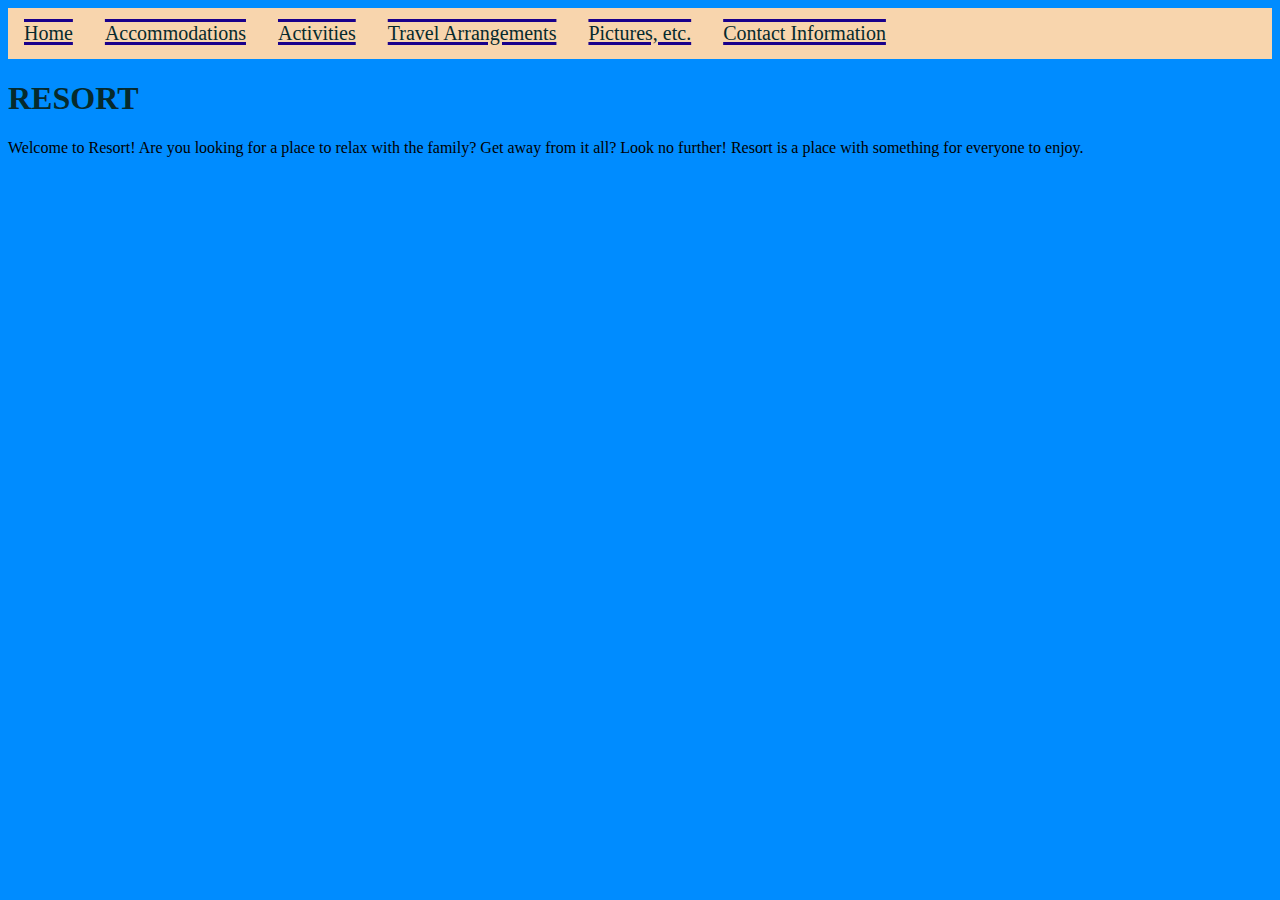
<file: index.html>
<!DOCTYPE html>
<html lang="en-US">

<head>
  <title>Resort Home Page</title>
  <link href="css/styles.css" rel="stylesheet">
</head>

<body>

  <div class="topnav">
    <a href="home.html">Home</a>
    <a href="accomodations.html">Accommodations </a>
    <a href="activities.html">Activities</a>
    <a href="travel-arrangements.html">Travel Arrangements</a>
    <a href="pictures-etc.html">Pictures, etc.</a>
    <a href="contact-information.html">Contact Information</a>
  </div>
  <h1>RESORT</h1>
  <p>Welcome to Resort! Are you looking for a place to relax with the family? Get away from it all? Look no further! Resort is a place with something for everyone to enjoy.</p>
  <!--
    <ul>
    <li> <a href="accomodations.html">Accommodations </a></li>
    <li> <a href="accomodations.html">Activities</a></li>
    <li> <a href="travel-arrangements.html">Travel Arrangements</a></li>
    <li> <a href="pictures-etc.html">Pictures, etc.</a></li>
    <li> <a href="contact-information.html">Contact Information</a></li>
  </ul>
-->
</body>

</html>
</file>
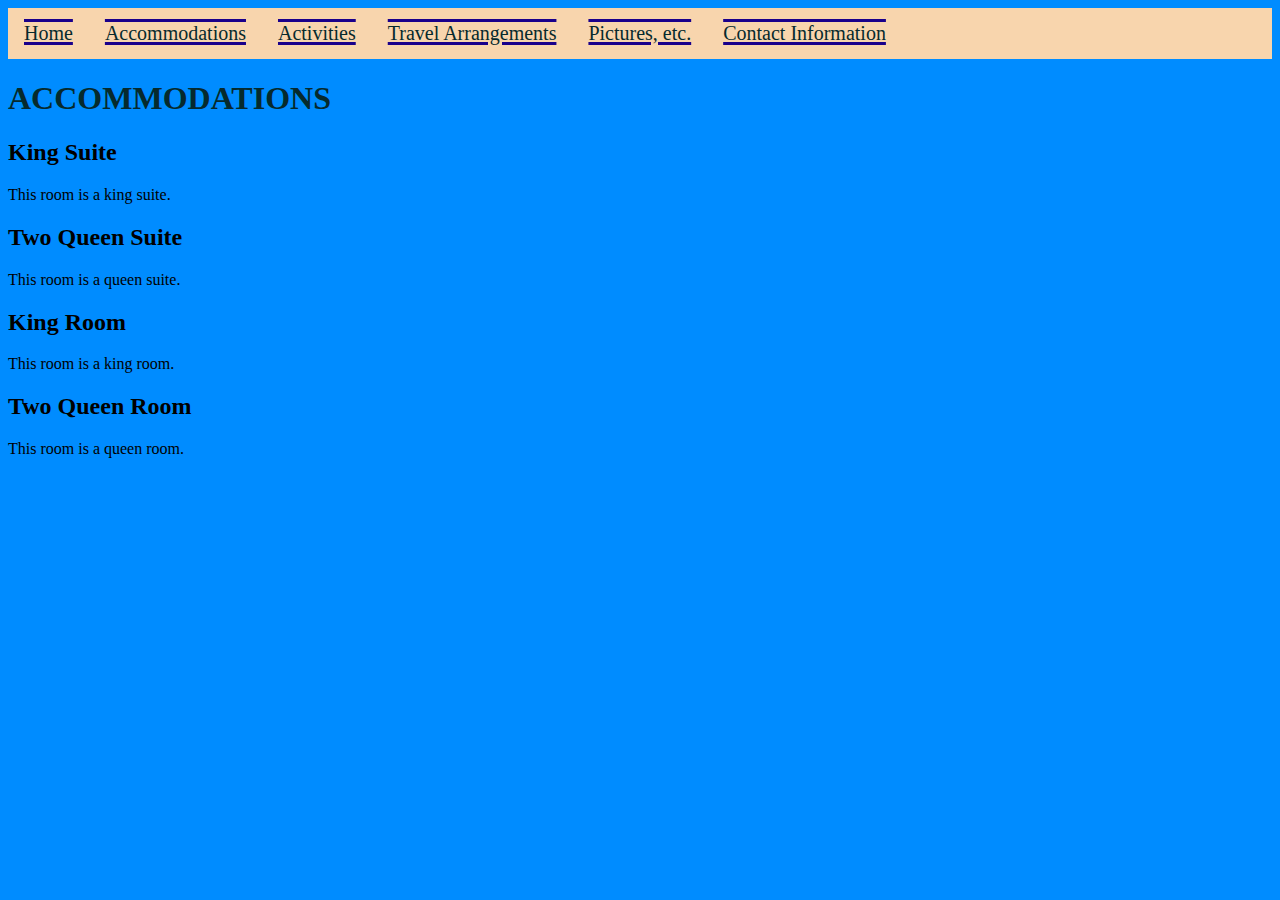
<file: accomodations.html>
<!DOCTYPE html>
<html lang="en-US">

<head>
  <title>Resort Accommodations Page</title>
  <link href="css/styles.css" rel="stylesheet">
</head>

<body>
  <div class="topnav">
    <a href="home.html">Home</a>
    <a href="accomodations.html">Accommodations </a>
    <a href="activities.html">Activities</a>
    <a href="travel-arrangements.html">Travel Arrangements</a>
    <a href="pictures-etc.html">Pictures, etc.</a>
    <a href="contact-information.html">Contact Information</a>
  </div>

  <h1>ACCOMMODATIONS</h1>
  <h2>King Suite</h2>
  <p>This room is a king suite.</p>

  <h2>Two Queen Suite</h2>
  <p>This room is a queen suite.</p>

  <h2>King Room</h2>
  <p>This room is a king room.</p>

  <h2>Two Queen Room</h2>
  <p>This room is a queen room.</p>
</body>

</html>
</file>
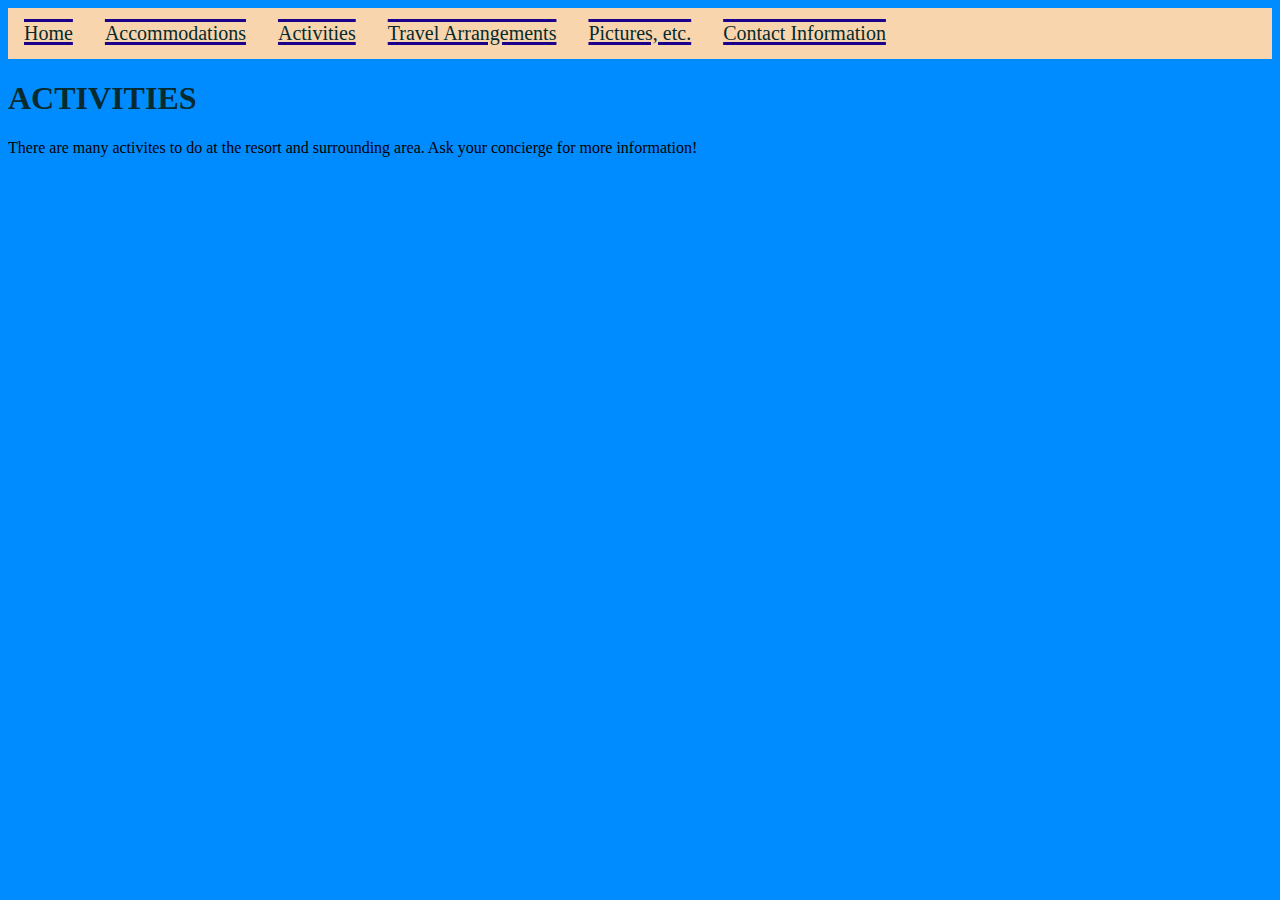
<file: activities.html>
<!DOCTYPE html>
<html lang="en-US">

<head>
  <title>Resort Activities Page</title>
  <link href="css/styles.css" rel="stylesheet">
</head>

<body>
  <div class="topnav">
    <a href="home.html">Home</a>
    <a href="accomodations.html">Accommodations </a>
    <a href="activities.html">Activities</a>
    <a href="travel-arrangements.html">Travel Arrangements</a>
    <a href="pictures-etc.html">Pictures, etc.</a>
    <a href="contact-information.html">Contact Information</a>
  </div>

  <h1>ACTIVITIES</h1>
  <p>There are many activites to do at the resort and surrounding area. Ask your concierge for more information!</p>
</body>

</html>
</file>
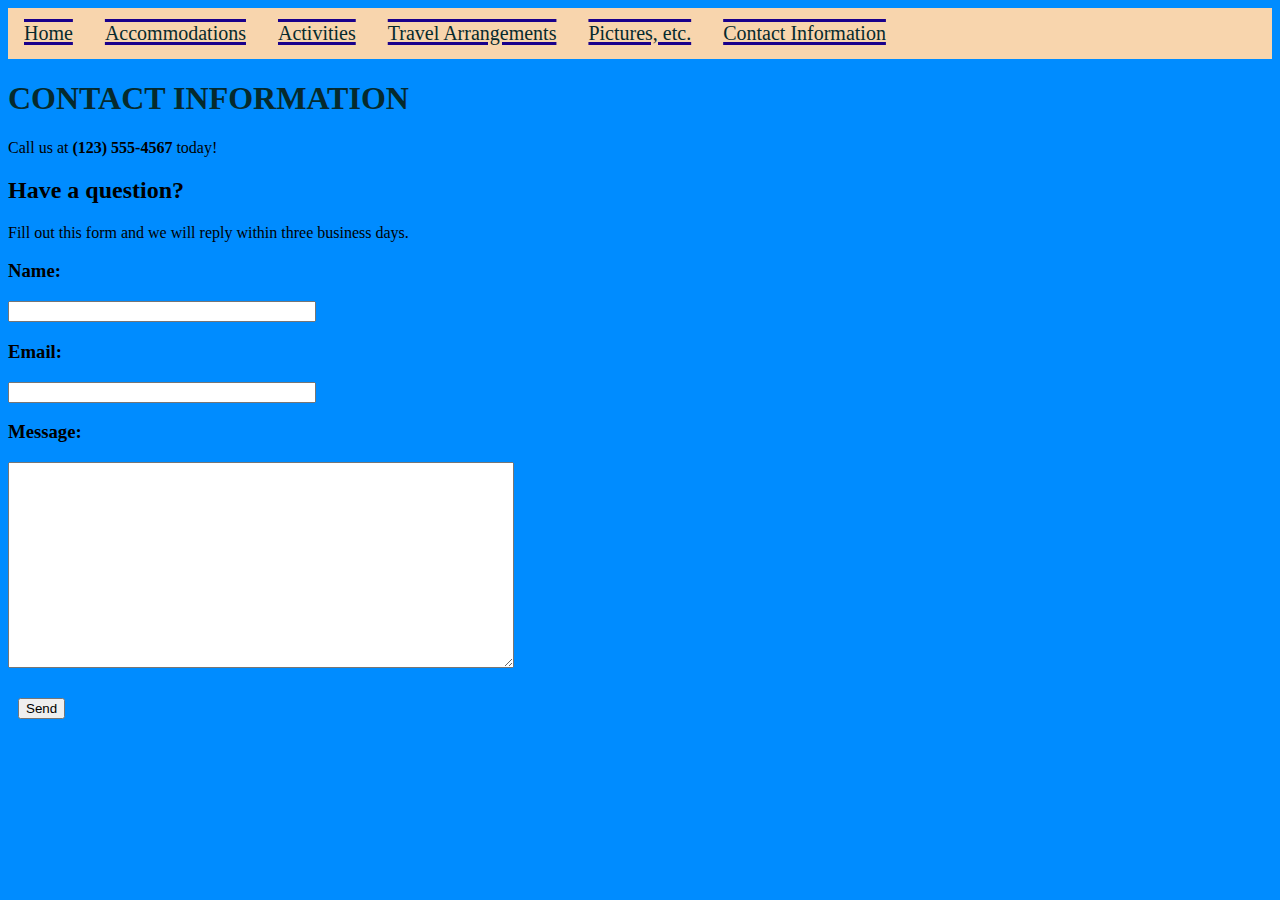
<file: contact-information.html>
<!DOCTYPE html>
<html lang="en-US">

<head>
  <title>Resort Contact Information Page</title>
  <link href="css/styles.css" rel="stylesheet">
</head>

<body>
  <div class="topnav">
    <a href="home.html">Home</a>
    <a href="accomodations.html">Accommodations </a>
    <a href="activities.html">Activities</a>
    <a href="travel-arrangements.html">Travel Arrangements</a>
    <a href="pictures-etc.html">Pictures, etc.</a>
    <a href="contact-information.html">Contact Information</a>
  </div>

  <h1>CONTACT INFORMATION</h1>
  <p>Call us at <strong>(123) 555-4567</strong> today!</p>
  <div>
    <h2>Have a question?</h2>
    <p>Fill out this form and we will reply within three business days.</p>

    <h3>Name:</h3>
    <input type="text" class="contact-input">

    <h3>Email:</h3>
    <input type="text" class="contact-input">

    <h3>Message:</h3>
    <textarea id="Message-box"></textarea>

    <p><button id="send-button">Send</button></p>
  </div>
</body>

</html>
</file>
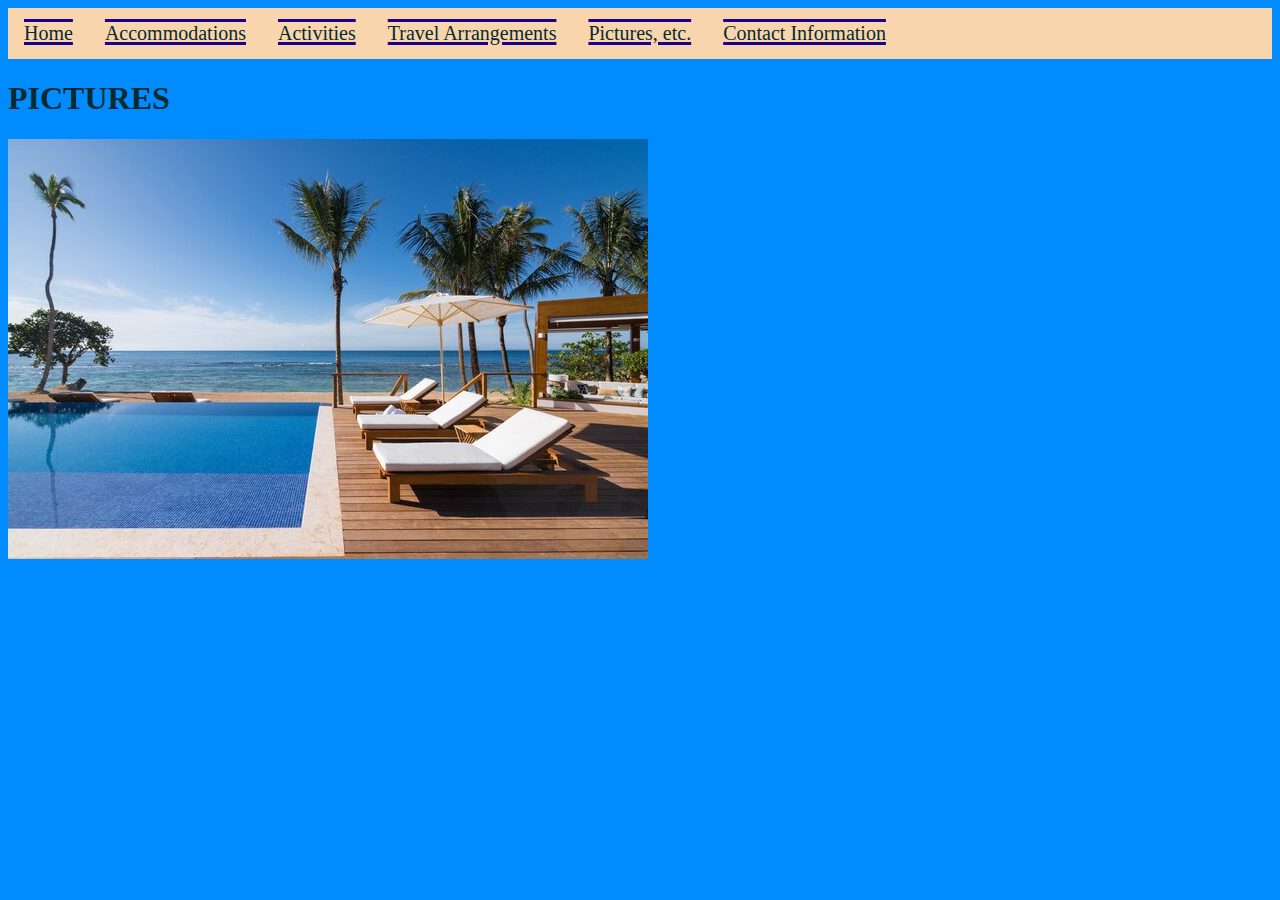
<file: pictures-etc.html>
<!DOCTYPE html>
<html lang="en-US">

<head>
  <title>Resort Pictures Page</title>
  <link href="css/styles.css" rel="stylesheet">
</head>

<body>
  <div class="topnav">
    <a href="home.html">Home</a>
    <a href="accomodations.html">Accommodations </a>
    <a href="activities.html">Activities</a>
    <a href="travel-arrangements.html">Travel Arrangements</a>
    <a href="pictures-etc.html">Pictures, etc.</a>
    <a href="contact-information.html">Contact Information</a>
  </div>

  <h1>PICTURES</h1>
  <div>
    <img src="img/resort.jpg">
  </div>
</body>

</html>
</file>
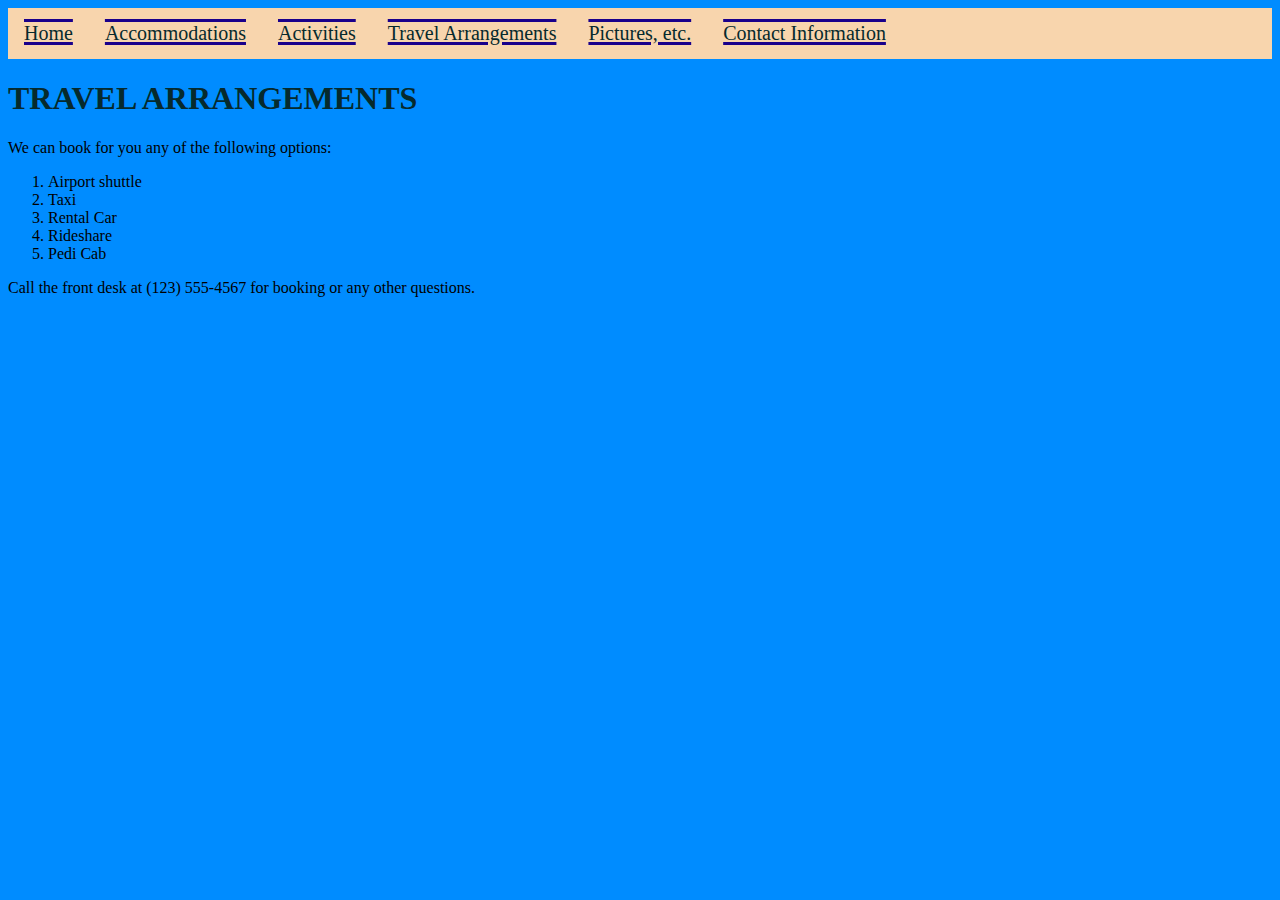
<file: travel-arrangements.html>
<!DOCTYPE html>
<html lang="en-US">

<head>
  <title>Resort Travel Arrangements Page</title>
  <link href="css/styles.css" rel="stylesheet">
</head>

<body>
  <div class="topnav">
    <a href="home.html">Home</a>
    <a href="accomodations.html">Accommodations </a>
    <a href="activities.html">Activities</a>
    <a href="travel-arrangements.html">Travel Arrangements</a>
    <a href="pictures-etc.html">Pictures, etc.</a>
    <a href="contact-information.html">Contact Information</a>
  </div>

  <h1>TRAVEL ARRANGEMENTS</h1>
  <p>We can book for you any of the following options:</p>
  <ol>
    <li>Airport shuttle</li>
    <li>Taxi</li>
    <li>Rental Car</li>
    <li>Rideshare</li>
    <li>Pedi Cab</li>
  </ol>
  <p>Call the front desk at (123) 555-4567 for booking or any other questions.</p>
</body>

</html>
</file>
<file: css/styles.css>
body {
  background-color: #008cff;
  color: black;
}

h1 {
  color: #062a2d;
}

/* Code from https://www.w3schools.com/howto/howto_js_topnav.asp */
.topnav {
  background-color: #f8d5ad;
  overflow: hidden;
}

/* Style the links inside the navigation bar */
.topnav a {
  float: left;
  color: #062a2d;
  text-align: center;
  padding: 14px 16px;
  text-decoration: underline overline #1a008b 3px;
  font-size: 20px;
}

/* Change the color of links on hover */
.topnav a:hover {
  background-color: #ddd;
  color: black;
}

/* Add a color to the active/current link */
.topnav a.active {
  background-color: #04AA6D;
  color: white;
}

/* End code from https://www.w3schools.com/howto/howto_js_topnav.asp */

/* Contact form styles */
#Message-box {
  width: 500px;
  height: 200px;
  text-align: left;
}

.contact-input {
  width: 300px;
}

#send-button {
  /*width: 100px;
  height: 50px;*/
  float: left;
  margin: 10px;
}
</file>
